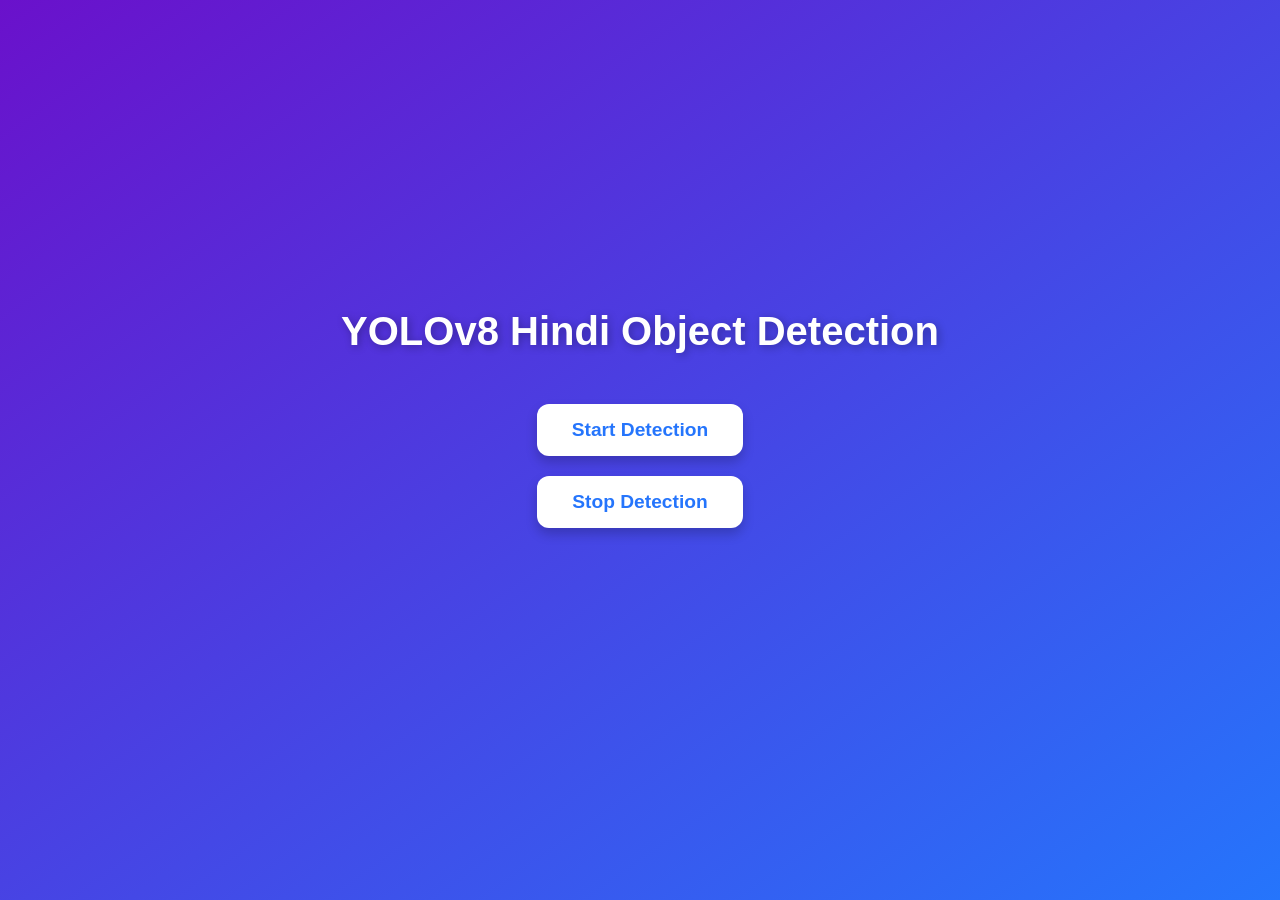
<file: index2.html>
<!DOCTYPE html>
<html lang="en">
<head>
    <meta charset="UTF-8">
    <title>YOLO Detection Control</title>
    <style>
        /* Reset some default styles */
        * {
            box-sizing: border-box;
            margin: 0;
            padding: 0;
            font-family: 'Segoe UI', Tahoma, Geneva, Verdana, sans-serif;
        }

        body {
            display: flex;
            flex-direction: column;
            justify-content: center;
            align-items: center;
            height: 100vh;
            background: linear-gradient(to bottom right, #6a11cb, #2575fc);
            color: #fff;
            text-align: center;
        }

        h1 {
            font-size: 2.5rem;
            margin-bottom: 40px;
            text-shadow: 2px 2px 8px rgba(0,0,0,0.3);
        }

        .btn {
            padding: 15px 35px;
            font-size: 1.2rem;
            font-weight: bold;
            color: #2575fc;
            background-color: #fff;
            border: none;
            border-radius: 12px;
            cursor: pointer;
            box-shadow: 0 6px 12px rgba(0,0,0,0.2);
            transition: all 0.3s ease;
            margin: 10px;
        }

        .btn:hover {
            background-color: #e6e6e6;
            transform: translateY(-3px);
            box-shadow: 0 8px 16px rgba(0,0,0,0.3);
        }

        #status {
            margin-top: 25px;
            font-size: 1.2rem;
            font-weight: bold;
            min-height: 1.5em;
        }
    </style>
</head>
<body>
    <h1>YOLOv8 Hindi Object Detection</h1>
    <button class="btn" onclick="startDetection()">Start Detection</button>
    <button class="btn" onclick="stopDetection()">Stop Detection</button>
    <p id="status"></p>

    <script>
        async function startDetection() {
            const response = await fetch('/start_detection', {method: 'POST'});
            const data = await response.json();
            document.getElementById('status').innerText = data.status;
        }

        async function stopDetection() {
            const response = await fetch('/stop_detection', {method: 'POST'});
            const data = await response.json();
            document.getElementById('status').innerText = data.status;
        }
    </script>
</body>
</html>
</file>
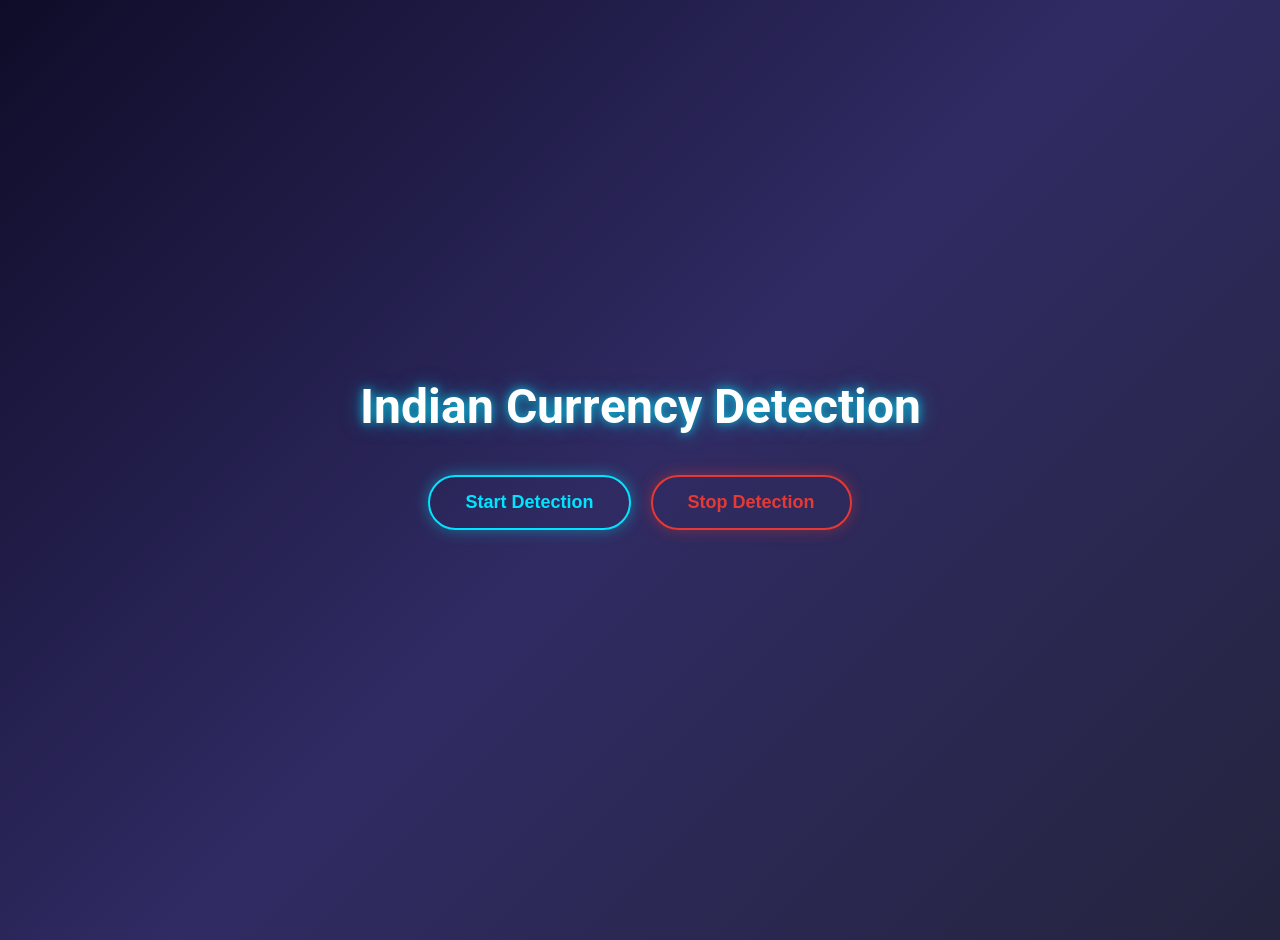
<file: index3.html>
<!DOCTYPE html>
<html lang="en">
<head>
    <meta charset="UTF-8">
    <meta name="viewport" content="width=device-width, initial-scale=1.0">
    <title>Currency Detection</title>
    <link href="https://fonts.googleapis.com/css2?family=Roboto:wght@300;400;700&display=swap" rel="stylesheet">
    <style>
        body {
            font-family: 'Roboto', sans-serif;
            text-align: center;
            margin: 0;
            padding: 20px;
            color: white;
            background: linear-gradient(135deg, #0f0c29, #302b63, #24243e);
            display: flex;
            flex-direction: column;
            justify-content: center;
            align-items: center;
            min-height: 100vh;
        }

        @keyframes fadeIn {
            from { opacity: 0; transform: translateY(20px); }
            to { opacity: 1; transform: translateY(0); }
        }

        h1 {
            font-size: 3rem;
            margin-bottom: 40px;
            font-weight: 700;
            color: #ffffff;
            text-shadow: 0 0 10px rgba(0, 229, 255, 0.7), 0 0 20px rgba(0, 229, 255, 0.5);
            animation: fadeIn 1s ease-out forwards;
        }

        .button-container {
            display: flex;
            gap: 20px;
            animation: fadeIn 1s ease-out 0.5s forwards;
            opacity: 0;
        }

        .feature-btn {
            padding: 15px 35px;
            font-size: 18px;
            cursor: pointer;
            border: 2px solid;
            border-radius: 50px;
            color: white;
            transition: all 0.3s ease;
            font-weight: bold;
            background-color: transparent;
        }

        #startDetectionBtn {
            border-color: #00e5ff;
            color: #00e5ff;
            box-shadow: 0 0 15px rgba(0, 229, 255, 0.4);
        }

        #startDetectionBtn:hover {
            background-color: #00e5ff;
            color: #111;
            box-shadow: 0 0 25px rgba(0, 229, 255, 0.8), 0 0 5px rgba(0, 229, 255, 1);
        }

        #stop-btn {
            border-color: #e53935;
            color: #e53935;
            box-shadow: 0 0 15px rgba(229, 57, 53, 0.4);
        }

        #stop-btn:hover {
            background-color: #e53935;
            color: white;
            box-shadow: 0 0 25px rgba(229, 57, 53, 0.8), 0 0 5px rgba(229, 57, 53, 1);
        }

        #status {
            margin-top: 40px;
            font-weight: bold;
            font-size: 1.2rem;
            color: #00e5ff;
            min-height: 25px;
            transition: all 0.3s ease;
            animation: fadeIn 1s ease-out 1s forwards;
            opacity: 0;
        }
    </style>
</head>
<body>

    <h1>Indian Currency Detection</h1>
    <div class="button-container">
        <button class="feature-btn" id="startDetectionBtn">Start Detection</button>
        <button class="feature-btn" id="stop-btn">Stop Detection</button>
    </div>
    <div id="status"></div>

    <script>
        const btn = document.getElementById('startDetectionBtn');
        const statusDiv = document.getElementById('status');

        btn.addEventListener('click', () => {
            statusDiv.innerText = "Starting detection...";
            fetch('/start_currency_detection', { method: 'POST' })
                .then(response => response.json())
                .then(data => {
                    statusDiv.innerText = data.status;
                })
                .catch(err => {
                    statusDiv.innerText = "Error starting detection.";
                    console.error(err);
                });
        });

        document.getElementById('stop-btn').addEventListener('click', () => {
            fetch('/stop_currency_detection', { method: 'POST' })
                .then(response => response.json())
                .then(data => {
                    statusDiv.innerText = data.status;
                })
                .catch(err => {
                    statusDiv.innerText = "Error stopping detection.";
                    console.error(err);
                });
        });
    </script>

</body>
</html>
</file>
